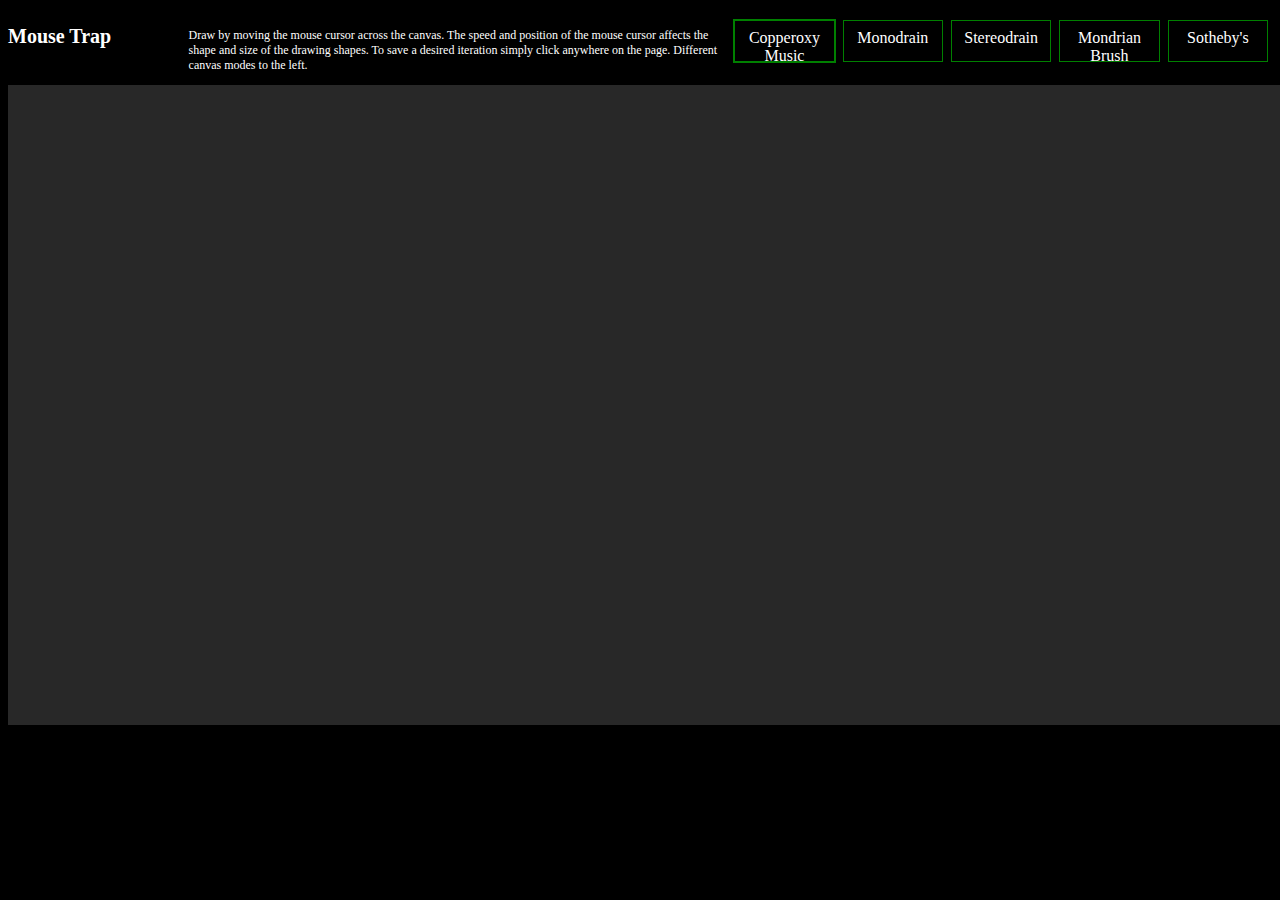
<file: index.html>
<!-- Joshua Linton - 3174195
GDES3091 - Professor Qadeer
OCADU - FALL2021

This is the Copperoxy Music canvas.
Copper Oxidized for my favourite colour and a play on Roxy Music.
 -->
<!DOCTYPE html>
<html>

	<head>

		<title>assignment3</title>

		<script src="p5.min.js"></script>
		<link rel="stylesheet" href="css/style.css">

	</head>


	<body>

		<section id='header'>

		<h2>Mouse Trap</h2>

		<div class='instruct'><p>Draw by moving the mouse cursor across the canvas. The speed and position of the mouse cursor affects the shape and size of the drawing shapes. To save a desired iteration simply click anywhere on the page. Different canvas modes to the left.</p></div>

				<section id='canvasSelector'>

			<a href="index.html">					<div class='select'>		Copperoxy Music		</div></a>
			<a href="canvases/square.html">			<div class='button'>		Monodrain			</div></a>
			<a href="canvases/index.html">			<div class='button'>		Stereodrain			</div></a>
			<a href="canvases/mondrain.html">		<div class='button'>		Mondrian Brush		</div></a>
			<a href="canvases/sotheby.html">		<div class='button'>		Sotheby's			</div></a>

				</section>

		</section>

		<script src="mouseTrap.js"></script>

	</body>

</html>
</file>
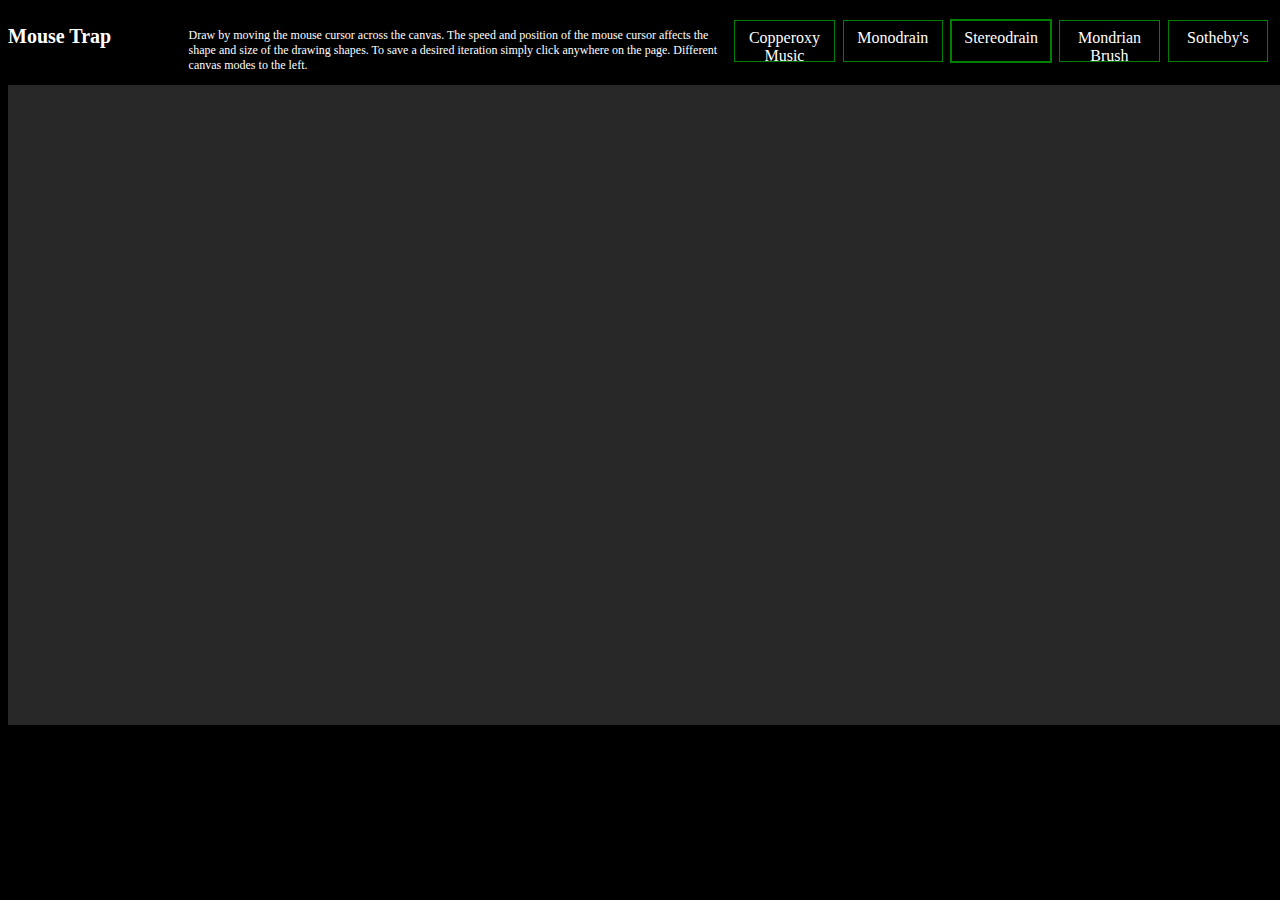
<file: canvases/index.html>
<!-- Joshua Linton - 3174195
GDES3091 - Professor Qadeer
OCADU - FALL2021

This is the Stereodrain canvas.
Stereo for the dynamic dimension of the shape brush.
Basically Copperoxy Music with Mondrian colours.
 -->
<!DOCTYPE html>
<html>

	<head>

		<title>assignment3</title>

		<script src="../p5.min.js"></script>
		<link rel="stylesheet" href="../css/style.css">

	</head>


	<body>

		<section id='header'>

		<h2>Mouse Trap</h2>

		<div class='instruct'><p>Draw by moving the mouse cursor across the canvas. The speed and position of the mouse cursor affects the shape and size of the drawing shapes. To save a desired iteration simply click anywhere on the page. Different canvas modes to the left.</p></div>

				<section id='canvasSelector'>

			<a href="../index.html">	<div class='button'>		Copperoxy Music		</div></a>
			<a href="square.html">		<div class='button'>		Monodrain			</div></a>
			<a href="index.html">		<div class='select'>		Stereodrain			</div></a>
			<a href="mondrain.html">	<div class='button'>		Mondrian Brush		</div></a>
			<a href="sotheby.html">		<div class='button'>		Sotheby's			</div></a>

				</section>

		</section>

		<script src="stereoDrain.js"></script>

	</body>

</html>
</file>
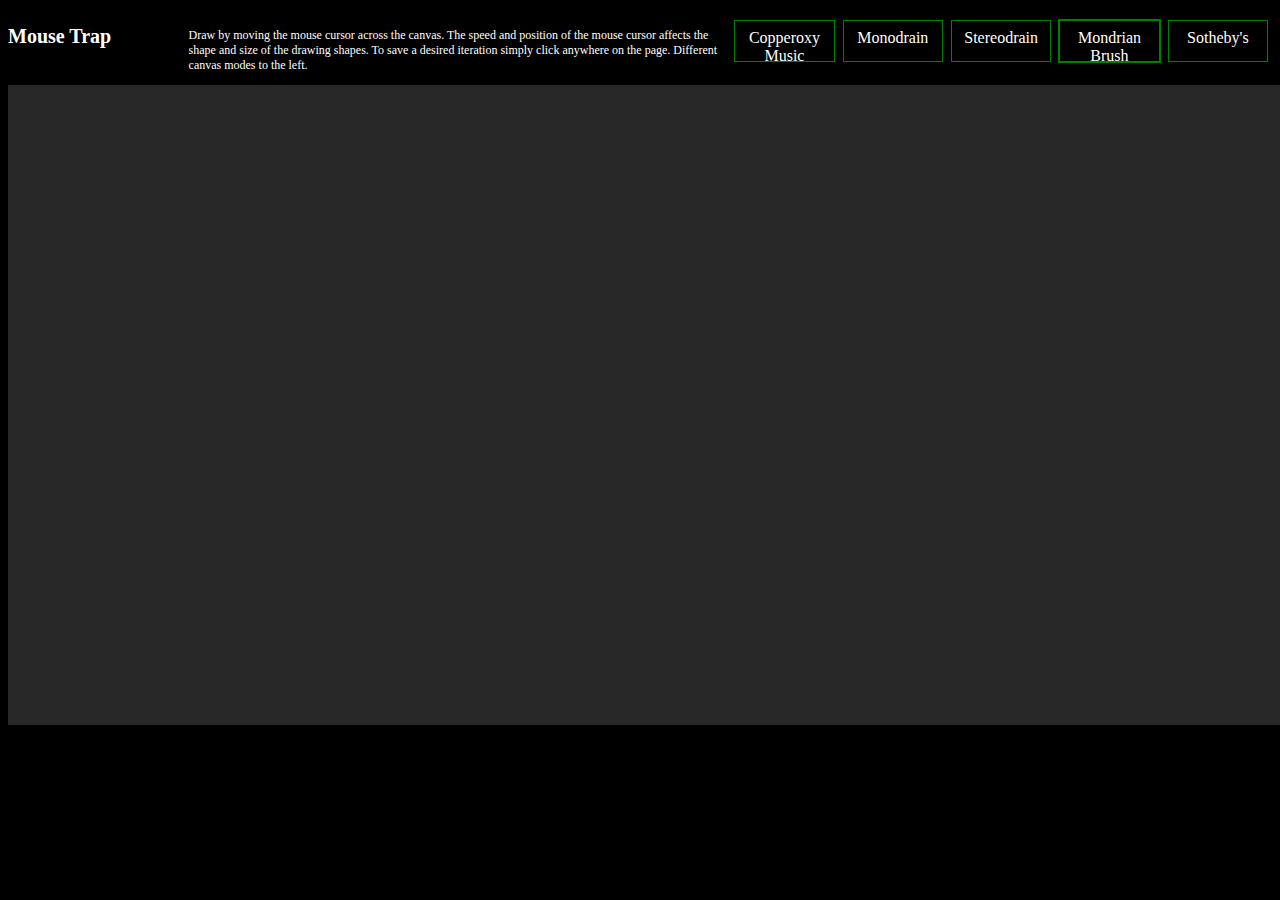
<file: canvases/mondrain.html>
<!-- Joshua Linton - 3174195
GDES3091 - Professor Qadeer
OCADU - FALL2021

This is the Mondrain canvas.
Named for being Mondrian generator.
Intentionally respelt. I like word play.
 -->
<!DOCTYPE html>
<html>

	<head>

		<title>assignment3</title>

		<script src="../p5.min.js"></script>
		<link rel="stylesheet" href="../css/style.css">

	</head>


	<body>

		<section id='header'>

		<h2>Mouse Trap</h2>

		<div class='instruct'><p>Draw by moving the mouse cursor across the canvas. The speed and position of the mouse cursor affects the shape and size of the drawing shapes. To save a desired iteration simply click anywhere on the page. Different canvas modes to the left.</p></div>

				<section id='canvasSelector'>

			<a href="../index.html">	<div class='button'>		Copperoxy Music		</div></a>
			<a href="square.html">		<div class='button'>		Monodrain			</div></a>
			<a href="index.html">		<div class='button'>		Stereodrain			</div></a>
			<a href="mondrain.html">	<div class='select'>		Mondrian Brush		</div></a>
			<a href="sotheby.html">		<div class='button'>		Sotheby's			</div></a>

				</section>

		</section>

		<script src="mondrianBrush.js"></script>

	</body>

</html>
</file>
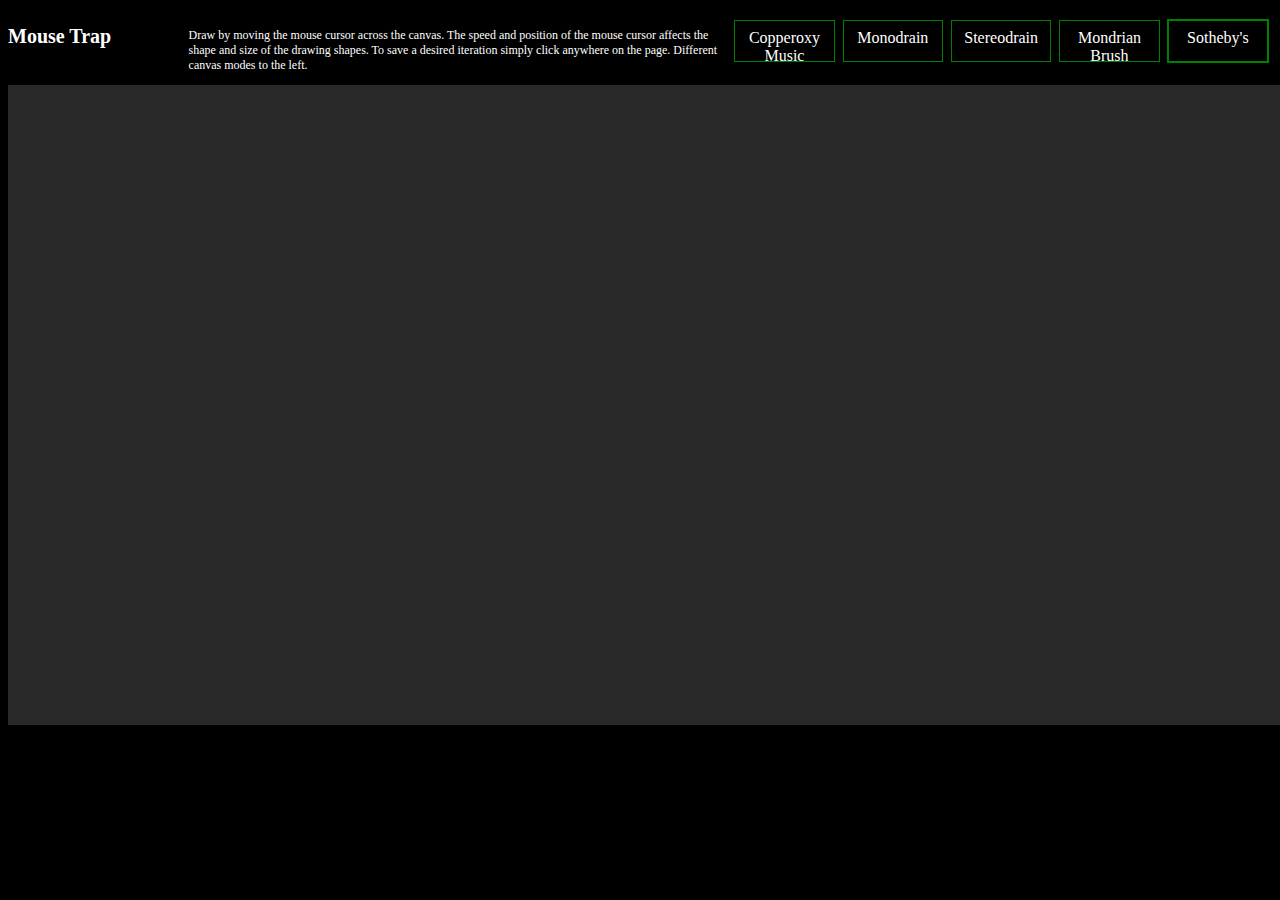
<file: canvases/sotheby.html>
<!-- Joshua Linton - 3174195
GDES3091 - Professor Qadeer
OCADU - FALL2021

This is the Sotheby canvas.
Named so because it is a bar graph for the monetization of art.
 -->
<!DOCTYPE html>
<html>

	<head>

		<title>assignment3</title>

		<script src="../p5.min.js"></script>
		<link rel="stylesheet" href="../css/style.css">

	</head>


	<body>

		<section id='header'>

		<h2>Mouse Trap</h2>

		<div class='instruct'><p>Draw by moving the mouse cursor across the canvas. The speed and position of the mouse cursor affects the shape and size of the drawing shapes. To save a desired iteration simply click anywhere on the page. Different canvas modes to the left.</p></div>

				<section id='canvasSelector'>

			<a href="../index.html">	<div class='button'>		Copperoxy Music		</div></a>
			<a href="square.html">		<div class='button'>		Monodrain			</div></a>
			<a href="index.html">		<div class='button'>		Stereodrain			</div></a>
			<a href="mondrain.html">	<div class='button'>		Mondrian Brush		</div></a>
			<a href="sotheby.html">		<div class='select'>		Sotheby's			</div></a>

				</section>

		</section>

		<script src="sotheby.js"></script>

	</body>

</html>
</file>
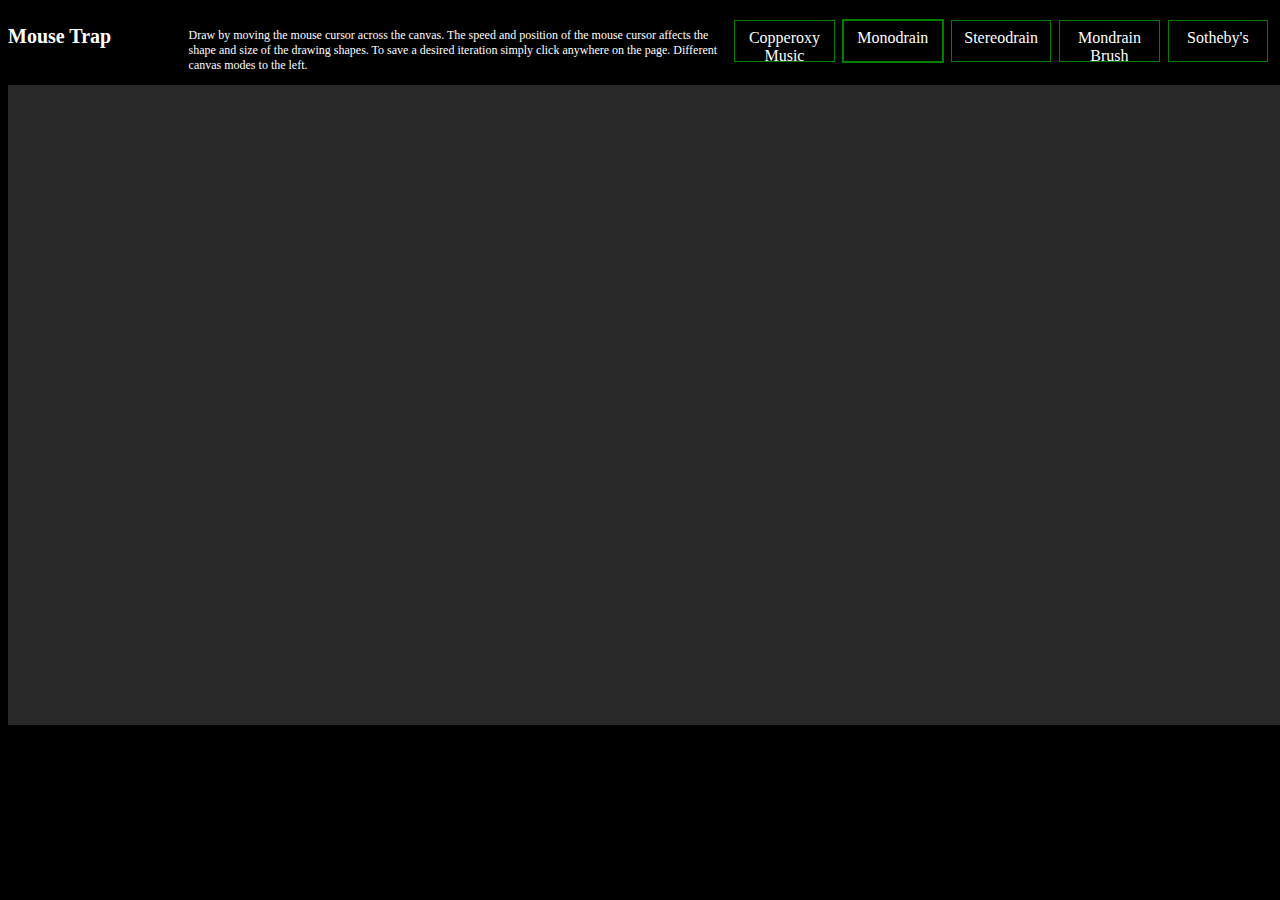
<file: canvases/square.html>
<!-- Joshua Linton - 3174195
GDES3091 - Professor Qadeer
OCADU - FALL2021

This is the Monodrain canvas.
A play on Mondrian, with mono and drain. 
Mono for the locked dimension of the shape brush.
 -->
<!DOCTYPE html>
<html>

	<head>

		<title>assignment3</title>

		<script src="../p5.min.js"></script>
		<link rel="stylesheet" href="../css/style.css">

	</head>


	<body>

		<section id='header'>

		<h2>Mouse Trap</h2>

		<div class='instruct'><p>Draw by moving the mouse cursor across the canvas. The speed and position of the mouse cursor affects the shape and size of the drawing shapes. To save a desired iteration simply click anywhere on the page. Different canvas modes to the left.</p></div>

				<section id='canvasSelector'>

			<a href="../index.html">	<div class='button'>		Copperoxy Music		</div></a>
			<a href="square.html">		<div class='select'>		Monodrain			</div></a>
			<a href="index.html">		<div class='button'>		Stereodrain			</div></a>
			<a href="mondrain.html">	<div class='button'>		Mondrain Brush		</div></a>
			<a href="sotheby.html">		<div class='button'>		Sotheby's			</div></a>

				</section>

		</section>

		<script src="squareBrush.js"></script>

	</body>

</html>
</file>
<file: css/style.css>
/*Joshua Linton - 3174195
GDES3091 - Professor Qadeer
OCADU - FALL2021*/

*{
	background-color: black;
}

a:link {
	color: white;
	text-decoration: none;
}

a:visited {
	color: white;
	text-decoration: none;
}

#header{
	display: grid;
	grid-template-columns: 1fr 3fr 3fr
}

h2{
	color: white;
	font-size: 20px;
}

.instruct{
	color: white;
	font-size: 12px;
	padding-top: 8px;
}

#canvasSelector {
	display: grid;
	grid-template-columns: repeat(5, 1fr);
	margin-top: 8px;
}

.select {
	text-align: center;
	border: solid 2px green;
	height: 32px;
	margin: 3px;
	padding-top: 8px;
}

.button {
	text-align: center;
	border: solid 1px green;
	height: 32px;
	margin: 4px;
	padding-top: 8px;
}
</file>
